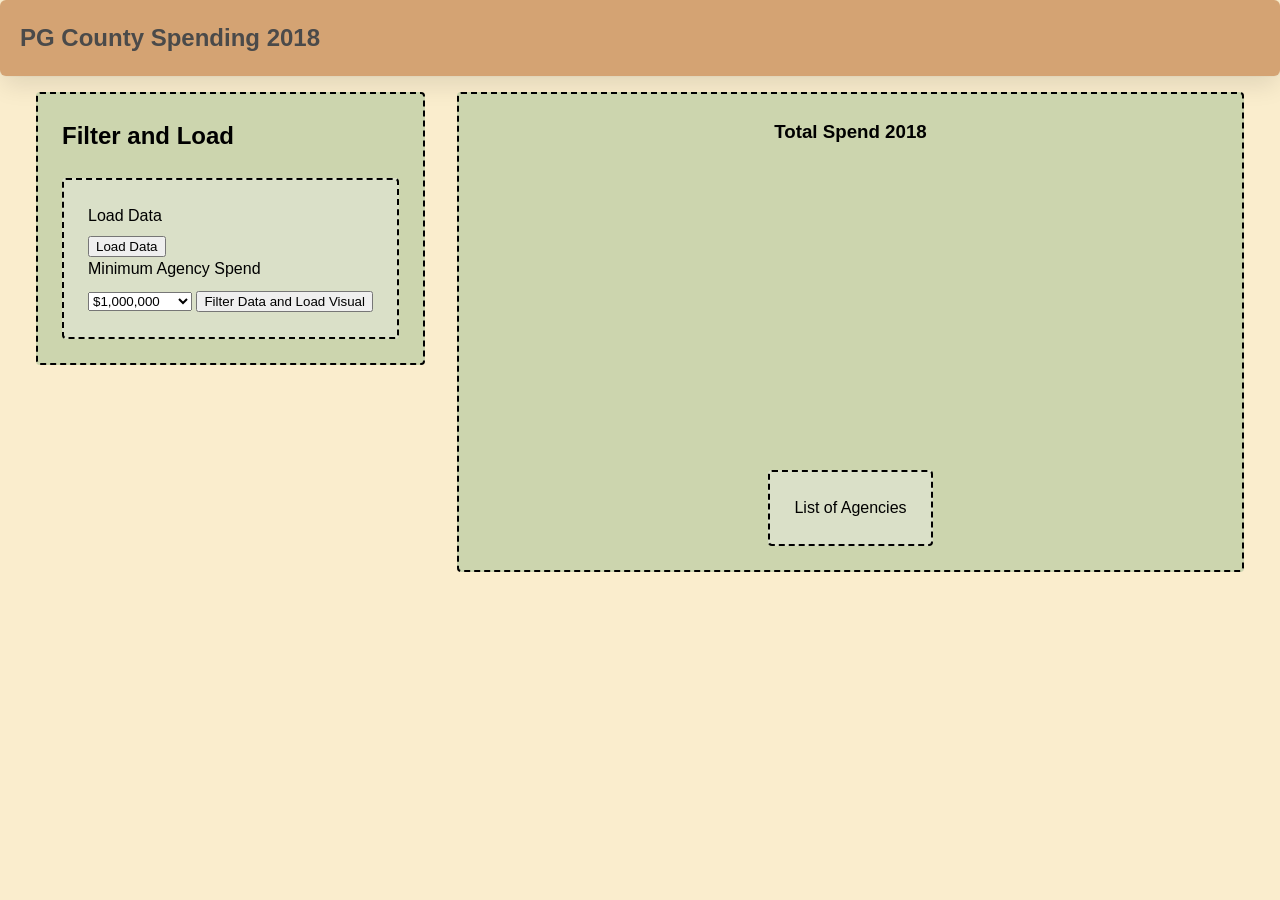
<file: index.html>
<html lang="en">
  <head>
    <meta charset="UTF-8" />
    <meta http-equiv="X-UA-Compatible" content="IE=edge" />
    <meta name="viewport" content="width=device-width, initial-scale=1.0" />
    <title>Vanessa Harris Final</title>
    <!-- Load my css -->
    <link rel="stylesheet" href="style.css" />
    <!-- Load d3.js -->
    <script src="https://canvasjs.com/assets/script/canvasjs.min.js"></script>

  </head>
  <body>
    <div class = "wrapper">
        <header class="header">
            <h1>PG County Spending 2018</h1>
        </header>
        <div class="container">
            <div class="left_section box">
                <h2>Filter and Load</h2>
                    <form class="box main_form">
                        <label for="times">Load Data</label>
                        <button type="button" id="data_load">Load Data</button>
                        <label for="locations">Minimum Agency Spend</label>
                        <select name="amount" id="amount">
                            <option value= 1000000 > $1,000,000</option>
                            <option value= 10000000>$10,000,000</option>
                            <option value= 100000000>$100,000,000</option>
                        </select>
                        <button type="button" id="data_filter">Filter Data and Load Visual</button>

                    </form>
            </div>
            <div class="right_section box">
                <h3>Total Spend 2018</h3>
                <!-- Create a div where the graph will take place -->
                <div id="chartContainer" style="height: 300px; width: 100%;"></div>
                <ol class="box" id="agency_list">
                    List of Agencies
                </ol>
            </div>
        </div>
    </div>
    <script src="./script.js"></script>
  </body>
</html>
</file>
<file: style.css>
/* 
    New code bonus: pure CSS data loading icon
    This comes from loading.io/css - it's nice to show that something is happening!
*/
* {
    box-sizing: border-box;
  }
  
  /* 
    These rules apply to actual HTML elements with no labelling!
    So: they style the tags directly
  */
  
  html {
    background-color: #fff;
    font-size: 16px;
    min-width: 300px;
    overflow-x: hidden;
    overflow-y: scroll;
  
    /* these are specific to different browsers */
    -moz-osx-font-smoothing: grayscale;
    -webkit-font-smoothing: antialiased;
    text-rendering: optimizeLegibility;
    -webkit-text-size-adjust: 100%;
    -moz-text-size-adjust: 100%;
    text-size-adjust: 100%;
  }
  
  body {
    margin: 0;
    padding: 0;
  
    font-family: ‘Segoe UI’, Candara, ‘Bitstream Vera Sans’, ‘DejaVu Sans’, ‘Bitsream Vera Sans’, ‘Trebuchet MS’, Verdana, ‘Verdana Ref’, sans-serif;
    font-weight: 400;
    line-height: 1.5;
    background-color: rgb(250, 237, 205);
  }
  
  
  a {
    display: inline-block;
    text-decoration: none;
  }
  
  h2, h3 {
    margin:0;
    padding:0;
    padding-bottom:1.5rem;
  }
  
  form {
    accent-color: hsla(120, 100%, 50%, 0.482);
  }
  
  /*
    - These styles use 'class names'
    - You can apply them by using the 'class' attribute on your HTML
    - like this: <div class="wrapper">
    - note that the period vanishes there!
  */
  
  
  .wrapper {
    min-height: 100vh;
    display: flex;
    flex-direction: column;
    margin: 0;
    flex: 1;
  }
  
  .container {
    margin: 0 20px;
    display: flex;
    justify-content: space-evenly;
    align-items: start;
    flex:1;
  }
  
  .header {
  
  }
  
  
  /*
    This rule implies that the H1 tag lives within another HTML tag
    It "inherits" some rules from the above
    Those rules won't apply to an h1 that's outside a block with the class of 'header'
  */
  
  .header h1 {
    display: block;
    /* this will push other blocks out of the way */
  
    /* colors */
    background-color: #D4A373;
    color: #4a4a4a;
  
    /* shapes */
    border-radius: 6px;
    font-size: 1.5rem;
    padding: 1.25rem;
    margin:0; /* removing the margin on h1 tags means the header pins to the top if we move */
  
  
    /* box-shadows are fancy */
    box-shadow: 0 0.5em 1em -0.125em rgb(10 10 10 / 10%), 0 0 0 1px rgb(10 10 10 / 2%);
  }
  
  
  /*
    Rules can be combined on a block to apply the 'cascade' in order
    So you can use two classnames in a single class attribute
    like: <div class="box section">
  
    Rules may combine in unexpected ways - remember that the LAST thing written in this file will have "priority"
    And will be what displays in your client
  */
  #map {
    width: 400px;
    height: 380px;
    margin-bottom: 1rem;
  }
  .buttons {
    display: flex;
    flex-direction: row;
    justify-content: space-between;
    }
  .box {
    background-color: rgba(239, 239, 239, 0.40);
    border: 2px dashed;
    border-radius: 4px;
  
    width: fit-content;
    height:fit-content;
    padding: 1.5rem;
    margin: 0 auto;
  }
  
  .left_section {
    background-color: rgba(204, 213, 174);
    flex: 0 1 auto;
    margin: 1rem;
    padding: 1.5rem;
  }
  
  .right_section {
    background-color: rgba(204, 213, 174);
    flex: 1 2 auto;
    margin: 1rem;
    align-items: center;
    justify-content: center;
    display: flex;
    flex-direction: column;
  }
  
  
  /*
    This block is actually dependent on the "container" block having a flex set on it
    and the "wrapper" block displaying as a flex column with a "vertical height" (vh) of 100.
    That serves to cram the footer to the bottom of the page.
  */
  
  .footer {
    flex-shrink: 0;
    padding: 1rem;
    background-color: rgba(212, 163, 115);
    font-size: 1.2rem;
    font-weight: 600;
  }
  
  .footer a {
    color: rgba(233, 237, 201);
    text-decoration: underline;
  }
  
  /*
    This is an example of a 'pseudoclass'
    In this instance, it says what to do if a mouse hovers over a link
    This is pretty desktop-specific, since there's no hover function on touchscreens
  */
  .footer a:hover {
    /* Hue, saturation, luminosity, alpha */
    background-color: hsla(0, 0%, 90%, 0.15);
    /* red, green, blue, alpha */
    color: rgb(246, 169, 93);
    text-decoration: none;
  }
  
  .subtitle {
    color: rgba(4a4a4a);
    margin: 0px;
    margin-bottom: 5px;
  }
  
  
  /* Deploy this with images as direct "children" and the images should pop into shape */
  .grid {
    display: flex;
    justify-content: space-evenly;
    flex-flow: wrap;
    width: 350px;
    height: 350px;
    margin: 0 auto;
  }
  
  .grid img {
    width: 150px;
    height: 150px;
  }
  
  
  /* Carousel */
  div.carousel {
    max-width: 300px;
    overflow: hidden;
    text-align: center;
    display: flex;
    flex-direction: row;
    align-items: center;
    justify-content: space-between;
    margin: 0 auto;
    margin-bottom: 1rem;
  }
  
  .carousel .slides {
    display: flex;
    overflow-x: auto;
    scroll-snap-type: x mandatory;
    scroll-behavior: smooth;
    -webkit-overflow-scrolling: touch;
  }
  
  /* .carousel_item, */
  .hidden {
    display: none;
  }
  
  .visible {
    display: block;
  }
  
  .carousel_item img {
    /* 
      Setting width, rather than max-width or min-width,
      means annoying pop-ins won't happen
      but it also means you need to format your images to be compatible
      or they will stretch weird
  
      - try a tall one and see what happens
      - change the height on a fixed image size and see what happens
      - now make sure that images are _always_ square
      - ... there's a reason crop tools are popular in image editors
     */
    width: 150px; 
  }
  
  .prev,
  .next {
    border: none;
    margin: 2px;
    text-align: center;
    border-radius: 5px;
    font-weight: bold;
    height: 45px;
    padding: 10px;
    line-height: 0; /* This centers a button's text! */
    border: 2px solid rgb(99,99,99); /* shorthand for how to do a border */
  }
  
  .prev:focus,
  .next:focus {
    margin: 0;
    /* Pick a good border colour and check out how it works with your buttons */
  }
  
  
    /* Pick a good background colour for your hover pseudoclass */
  
  
  /*
  Form Styles
  */
  
  form input {
      /* This is a hack to make sure our boxes line up with one another nicely */
      width: 100%;
      width: -moz-available;          /* WebKit-based browsers will ignore this. */
      width: -webkit-fill-available;  /* Mozilla-based browsers will ignore this. */
      width: fill-available;
  
      /* here we are setting white space correctly */
      margin-bottom: 1rem;
      height: 2rem;
      border-radius: 4px;
    }
  
    form label {
      width: 100%;
      width: -moz-available;          /* WebKit-based browsers will ignore this. */
      width: -webkit-fill-available;  /* Mozilla-based browsers will ignore this. */
      width: fill-available;
      align-items: flex-start;
  
      display: block; /* this turns the label text into a box we can set margins on */
      margin-bottom: 0.5rem;
    }
  
  /* How To Write A Media Query For Small Screens */
  
  @media only screen and (max-width: 736px){
      /* Rules in here will only apply when a screen is the correct size */
      /* check it out by using your developer tools to shrink your screen-size */
      .container {
        flex-direction: column;
        justify-content: center;
        align-items: center;
      }
  }
  .lds-ellipsis {
      display: inline-block;
      position: relative;
      width: 80px;
      height: 80px;
    }
    .lds-ellipsis div {
      position: absolute;
      top: 33px;
      width: 13px;
      height: 13px;
      border-radius: 50%;
      background: #fff;
      animation-timing-function: cubic-bezier(0, 1, 1, 0);
    }
    .lds-ellipsis div:nth-child(1) {
      left: 8px;
      animation: lds-ellipsis1 0.6s infinite;
    }
    .lds-ellipsis div:nth-child(2) {
      left: 8px;
      animation: lds-ellipsis2 0.6s infinite;
    }
    .lds-ellipsis div:nth-child(3) {
      left: 32px;
      animation: lds-ellipsis2 0.6s infinite;
    }
    .lds-ellipsis div:nth-child(4) {
      left: 56px;
      animation: lds-ellipsis3 0.6s infinite;
    }
    @keyframes lds-ellipsis1 {
      0% {
        transform: scale(0);
      }
      100% {
        transform: scale(1);
      }
    }
    @keyframes lds-ellipsis3 {
      0% {
        transform: scale(1);
      }
      100% {
        transform: scale(0);
      }
    }
    @keyframes lds-ellipsis2 {
      0% {
        transform: translate(0, 0);
      }
      100% {
        transform: translate(24px, 0);
      }
    }
</file>
